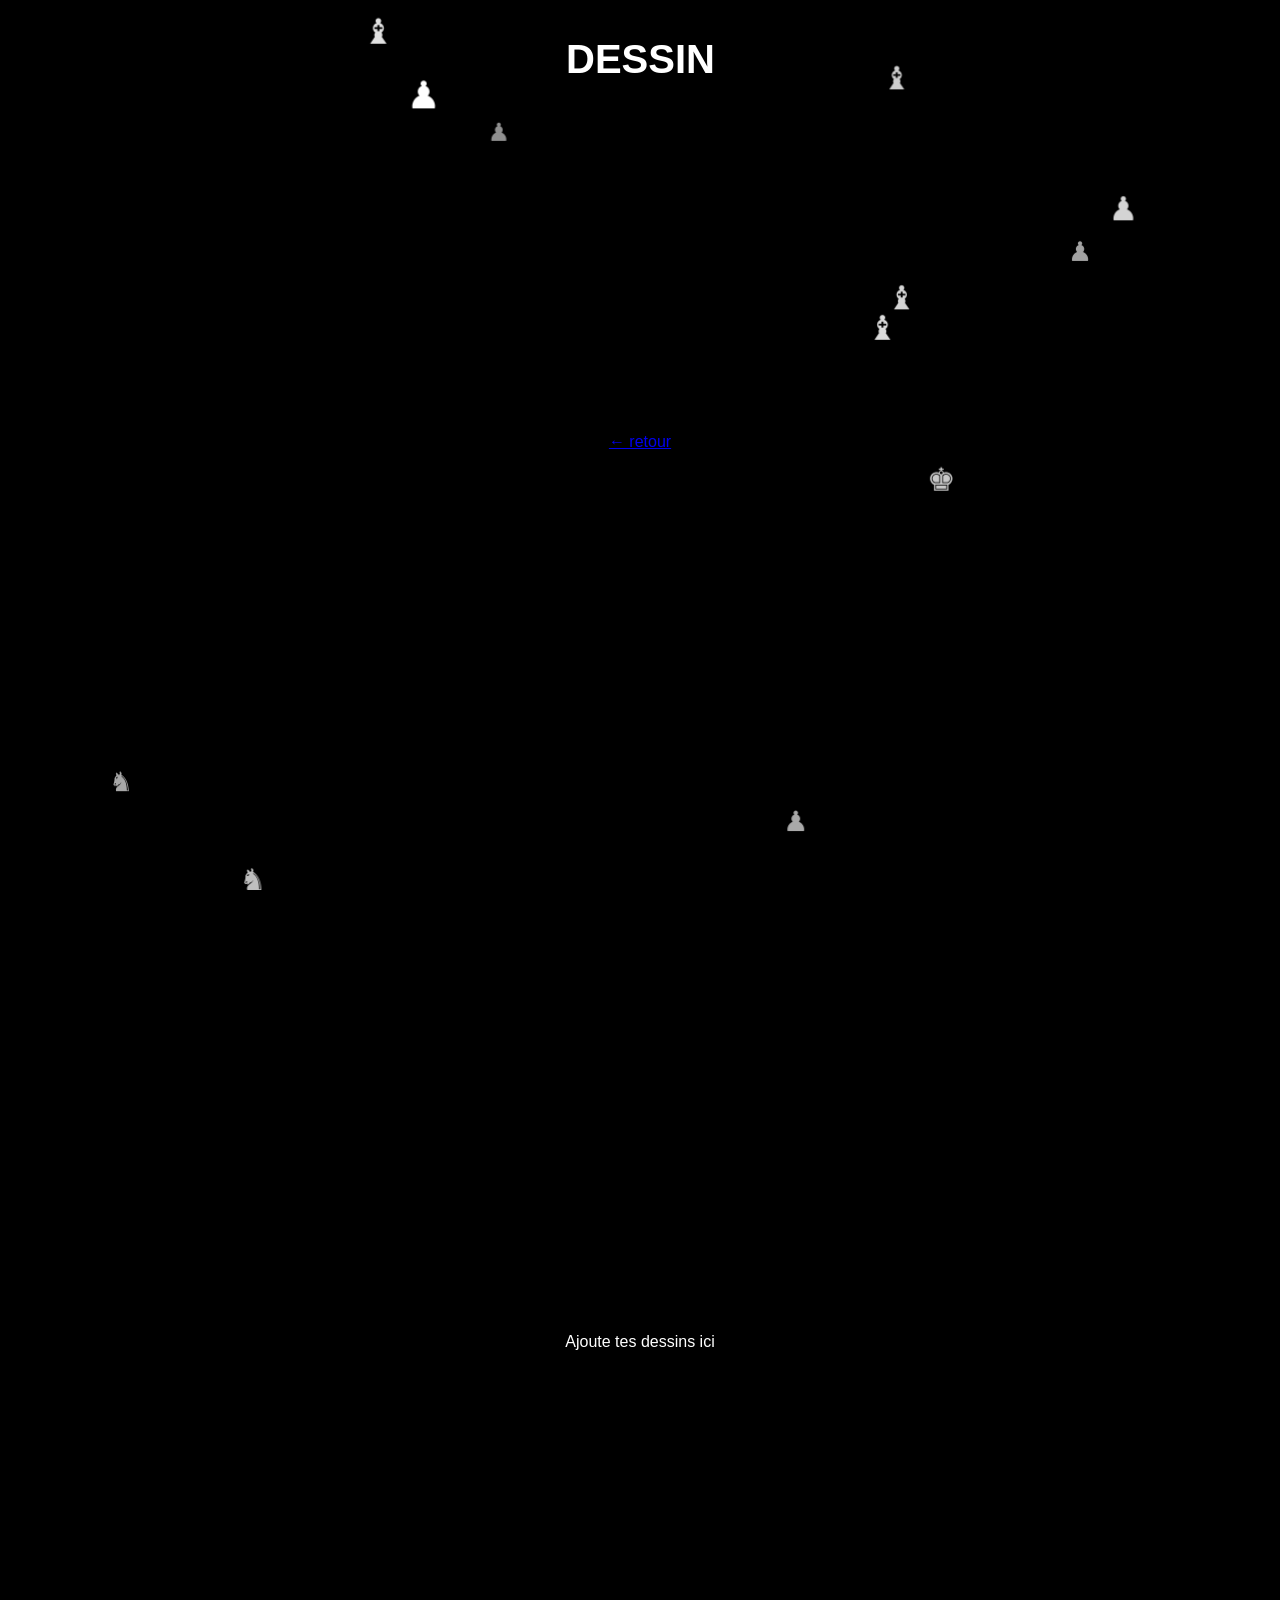
<file: dessin.html>
<!DOCTYPE html>
<html>
<head>
  <meta name="viewport" content="width=device-width,initial-scale=1">
  <link rel="stylesheet" href="style.css">
</head>
<body>
  <h1>DESSIN</h1>
  <a href="index.html">← retour</a>
  <p>Ajoute tes dessins ici</p>
  <script src="bg.js"></script>
</body>
</html>
</file>
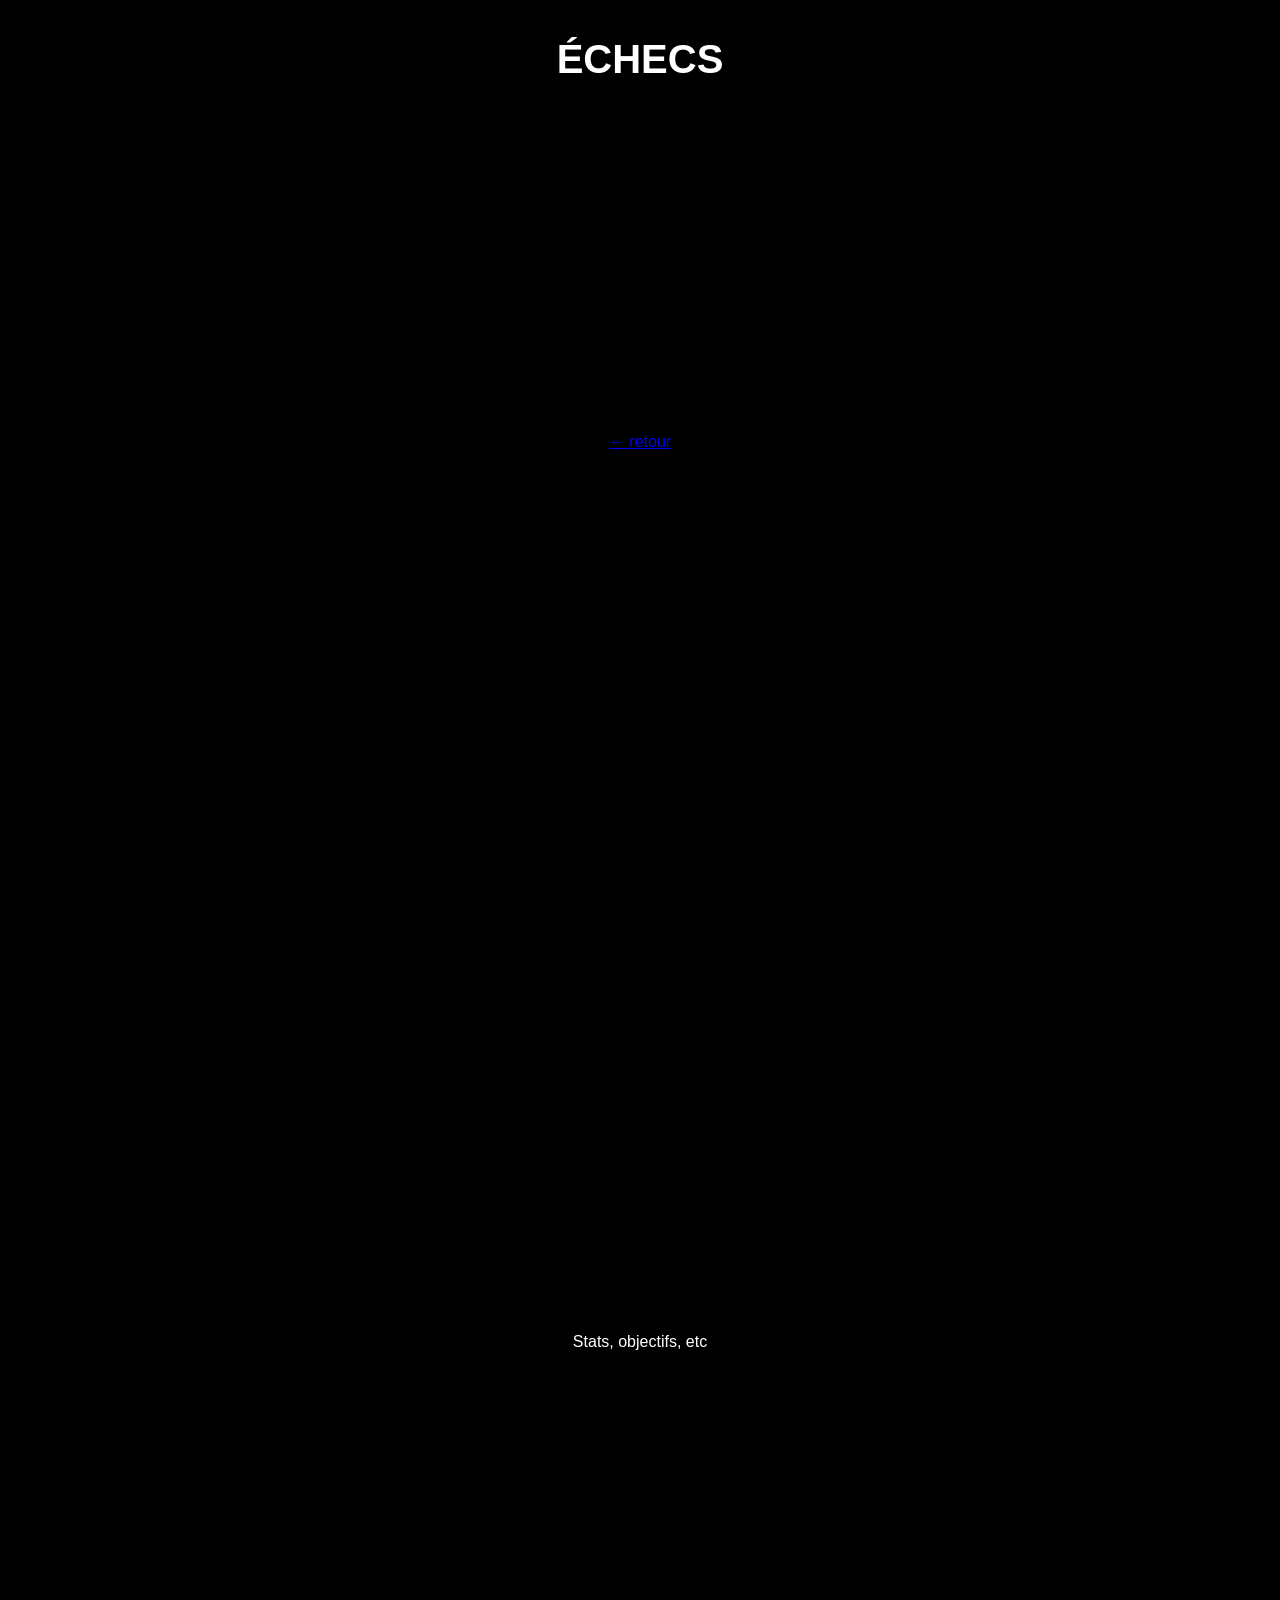
<file: echec.html>
<!DOCTYPE html><html><head><meta name=viewport content="width=device-width,initial-scale=1"><link rel=stylesheet href=style.css></head><body><h1>ÉCHECS</h1><a href=index.html>← retour</a><p>Stats, objectifs, etc</p></body></html>
</file>
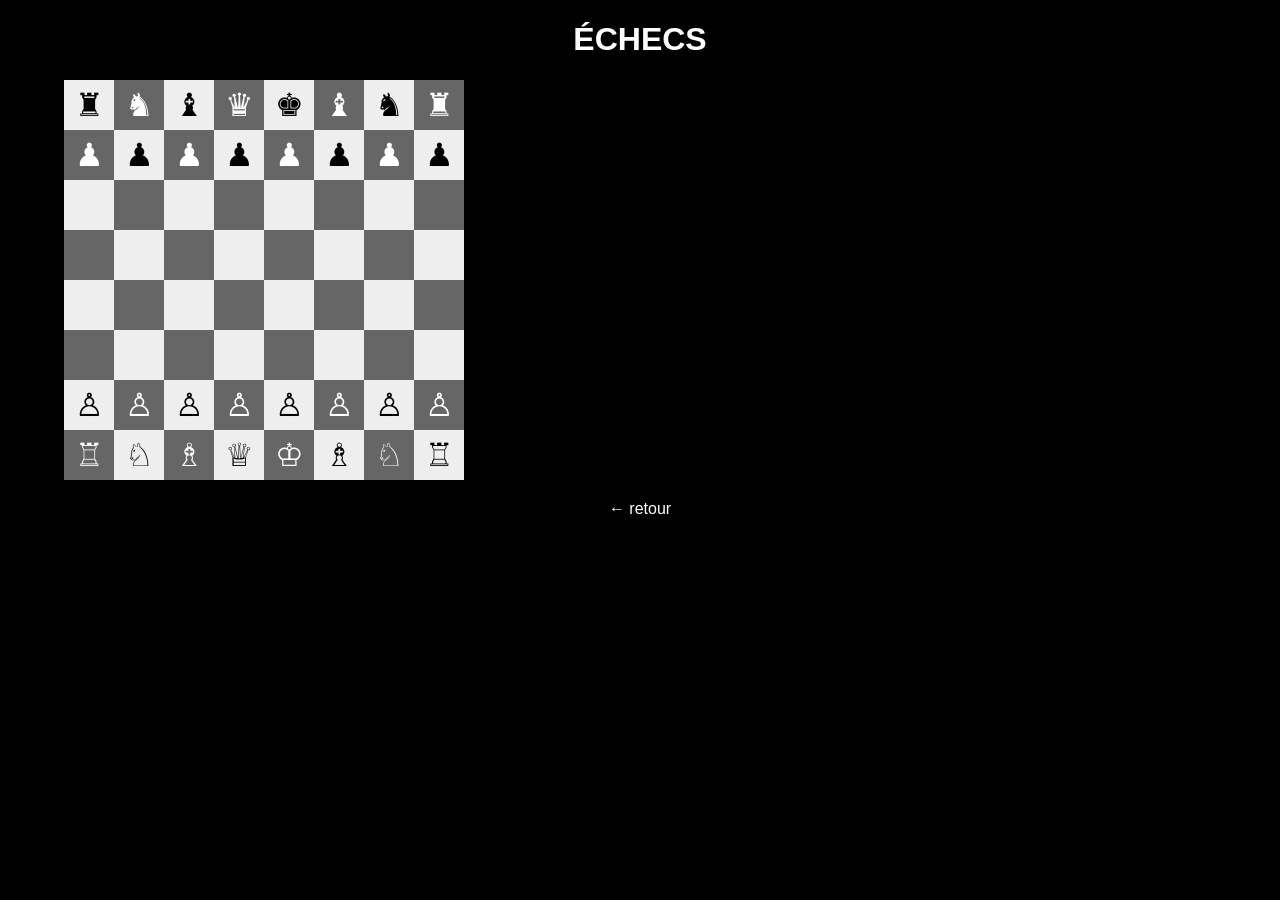
<file: echecs.html>
<!DOCTYPE html>
<html>
<head>
<meta charset="UTF-8">
<meta name="viewport" content="width=device-width,initial-scale=1">
<title>i-dio - Échecs</title>
<style>
body{margin:0;background:#000;color:#fff;font-family:Arial;text-align:center}
#board{display:grid;grid-template:repeat(8,50px)/repeat(8,50px);margin:20px auto;max-width:90vw}
.square{width:50px;height:50px;display:flex;justify-content:center;align-items:center;font-size:2em;cursor:pointer}
.white{background:#eee;color:#000}
.black{background:#666;color:#fff}
a{display:block;margin:10px;color:#fff;text-decoration:none}
</style>
</head>
<body>
<h1>ÉCHECS</h1>
<div id="board"></div>
<a href="index.html">← retour</a>

<script>
// initialisation
const board = document.getElementById('board');
let selected=null;
const squares=[];

// configuration initiale
const startPos = [
['♜','♞','♝','♛','♚','♝','♞','♜'],
['♟','♟','♟','♟','♟','♟','♟','♟'],
['','','','','','','',''],
['','','','','','','',''],
['','','','','','','',''],
['','','','','','','',''],
['♙','♙','♙','♙','♙','♙','♙','♙'],
['♖','♘','♗','♕','♔','♗','♘','♖']
];

// Création des cases
for(let y=0;y<8;y++){
  for(let x=0;x<8;x++){
    let sq = document.createElement('div');
    sq.className='square '+((x+y)%2?'black':'white');
    sq.dataset.x=x; sq.dataset.y=y;
    sq.innerText = startPos[y][x];
    board.appendChild(sq);
    squares.push(sq);

    // clic sur la case
    sq.addEventListener('click', ()=>{
      if(selected){
        // tente de déplacer la pièce
        if(isLegalMove(selected,sq)){
          sq.innerText=selected.innerText;
          selected.innerText='';
        }
        selected=null;
      } else if(sq.innerText) {
        selected = sq;
      }
    });
  }
}

// règles minimales (exemple simplifié)
function isLegalMove(from,to){
  const piece = from.innerText;
  const dx = to.dataset.x - from.dataset.x;
  const dy = to.dataset.y - from.dataset.y;

  if(piece==='♙'){ // pion blanc simple
    if(dx==0 && dy==-1 && !to.innerText) return true;
    if(Math.abs(dx)==1 && dy==-1 && to.innerText && to.innerText.match(/[♟♞♝♜♛♚]/)) return true;
  }
  if(piece==='♟'){ // pion noir simple
    if(dx==0 && dy==1 && !to.innerText) return true;
    if(Math.abs(dx)==1 && dy==1 && to.innerText && to.innerText.match(/[♙♘♗♖♕♔]/)) return true;
  }
  // autres pièces à compléter...
  // ♘♞ cavalier, ♗♝ fou, ♖♜ tour, ♕♛ reine, ♔♚ roi
  return false;
}
</script>
</body>
</html>
</file>
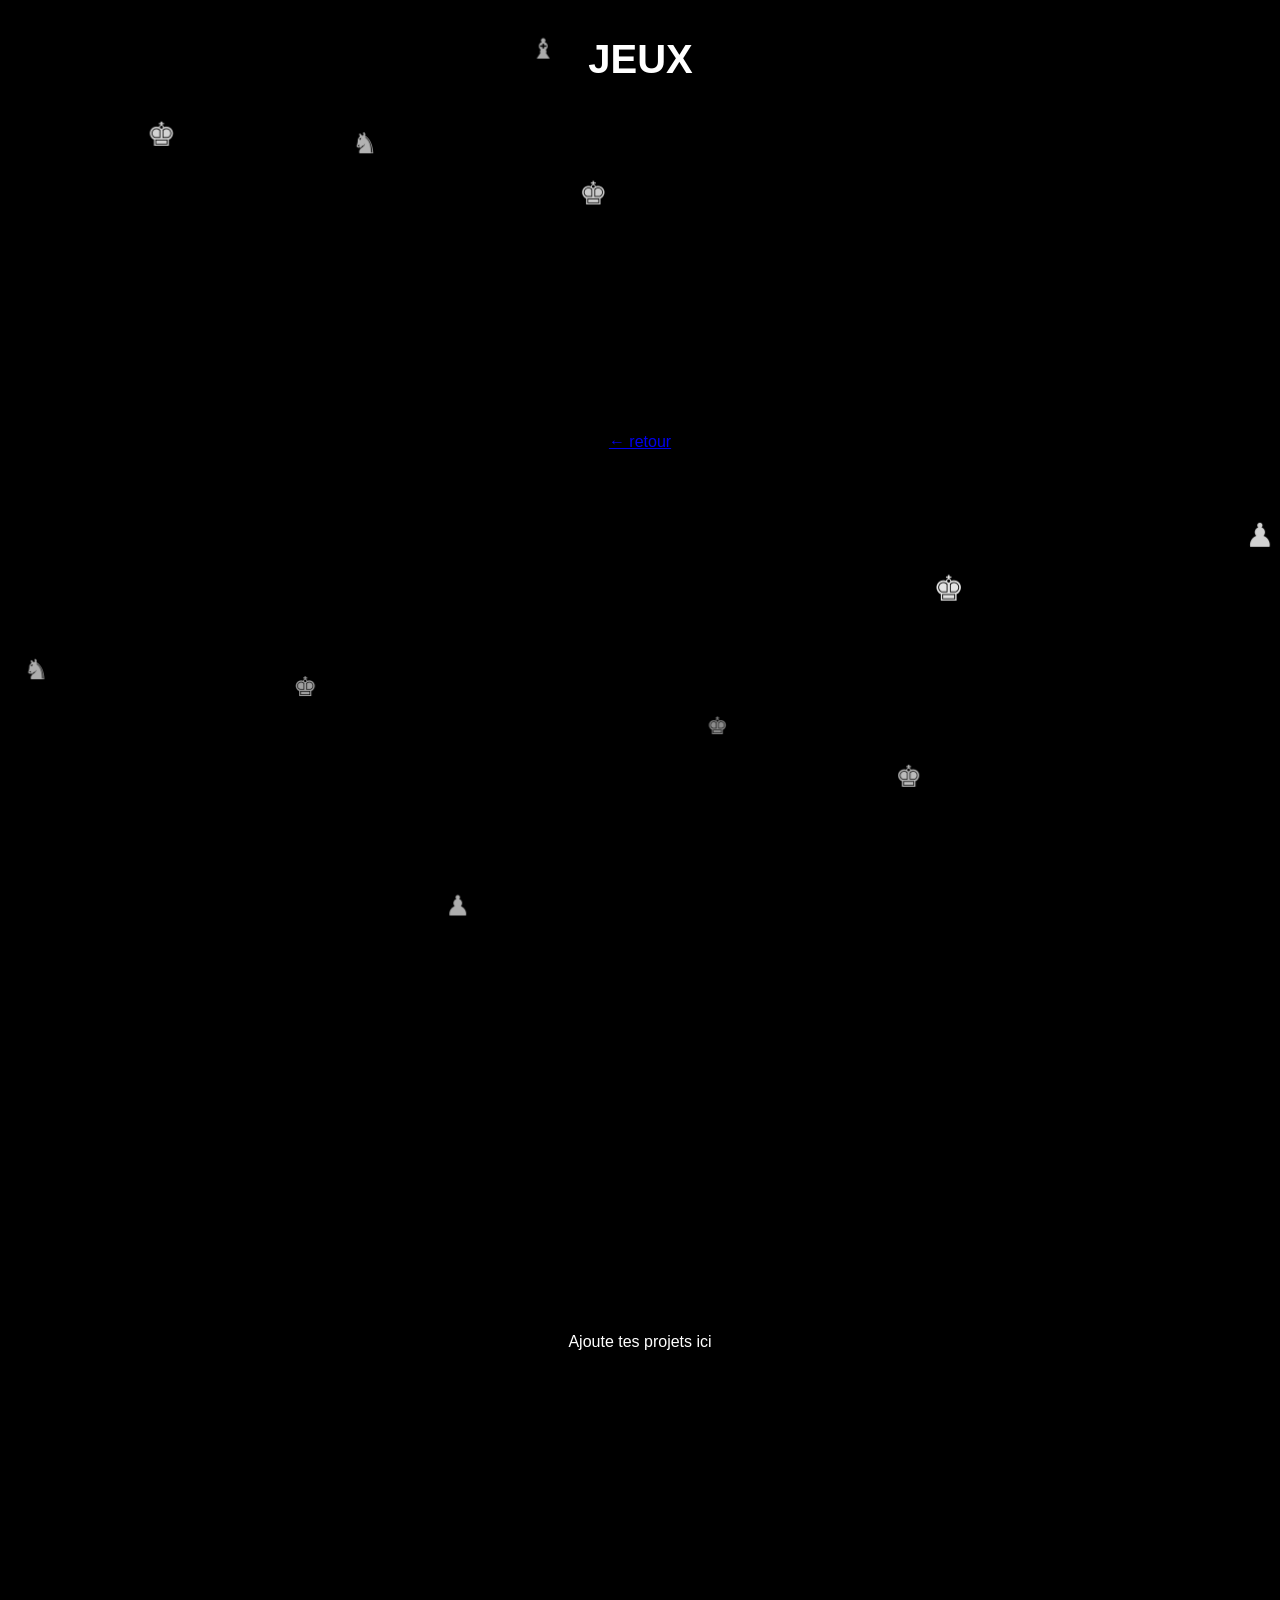
<file: jeux.html>
<!DOCTYPE html>
<html>
<head>
  <meta name="viewport" content="width=device-width,initial-scale=1">
  <link rel="stylesheet" href="style.css">
</head>
<body>
  <h1>JEUX</h1>
  <a href="index.html">← retour</a>
  <p>Ajoute tes projets ici</p>
  <script src="bg.js"></script>
</body>
</html>
</file>
<file: style.css>
/* style.css */
body {
  margin:0;
  height:200vh;
  background:#000;
  color:#fff;
  font-family:Arial;
  display:grid;
  place-items:center;
  text-align:center;
}
h1 {
  position:fixed;
  top:10px;
  font-size:2.5em;
}
.g a, .c a {
  color:#fff;
  text-decoration:none;
  border:1px solid #fff;
  padding:5px 8px;
  margin:4px;
  display:inline-block;
}
.g { position:fixed; top:70px }
.c {
  border:1px solid #fff;
  padding:15px;
  max-width:90%;
  background:rgba(255,255,255,.1);
}
.c img { width:120px; border-radius:50% }
.p { position:fixed; font-size:1.5em; will-change:transform }
</file>
